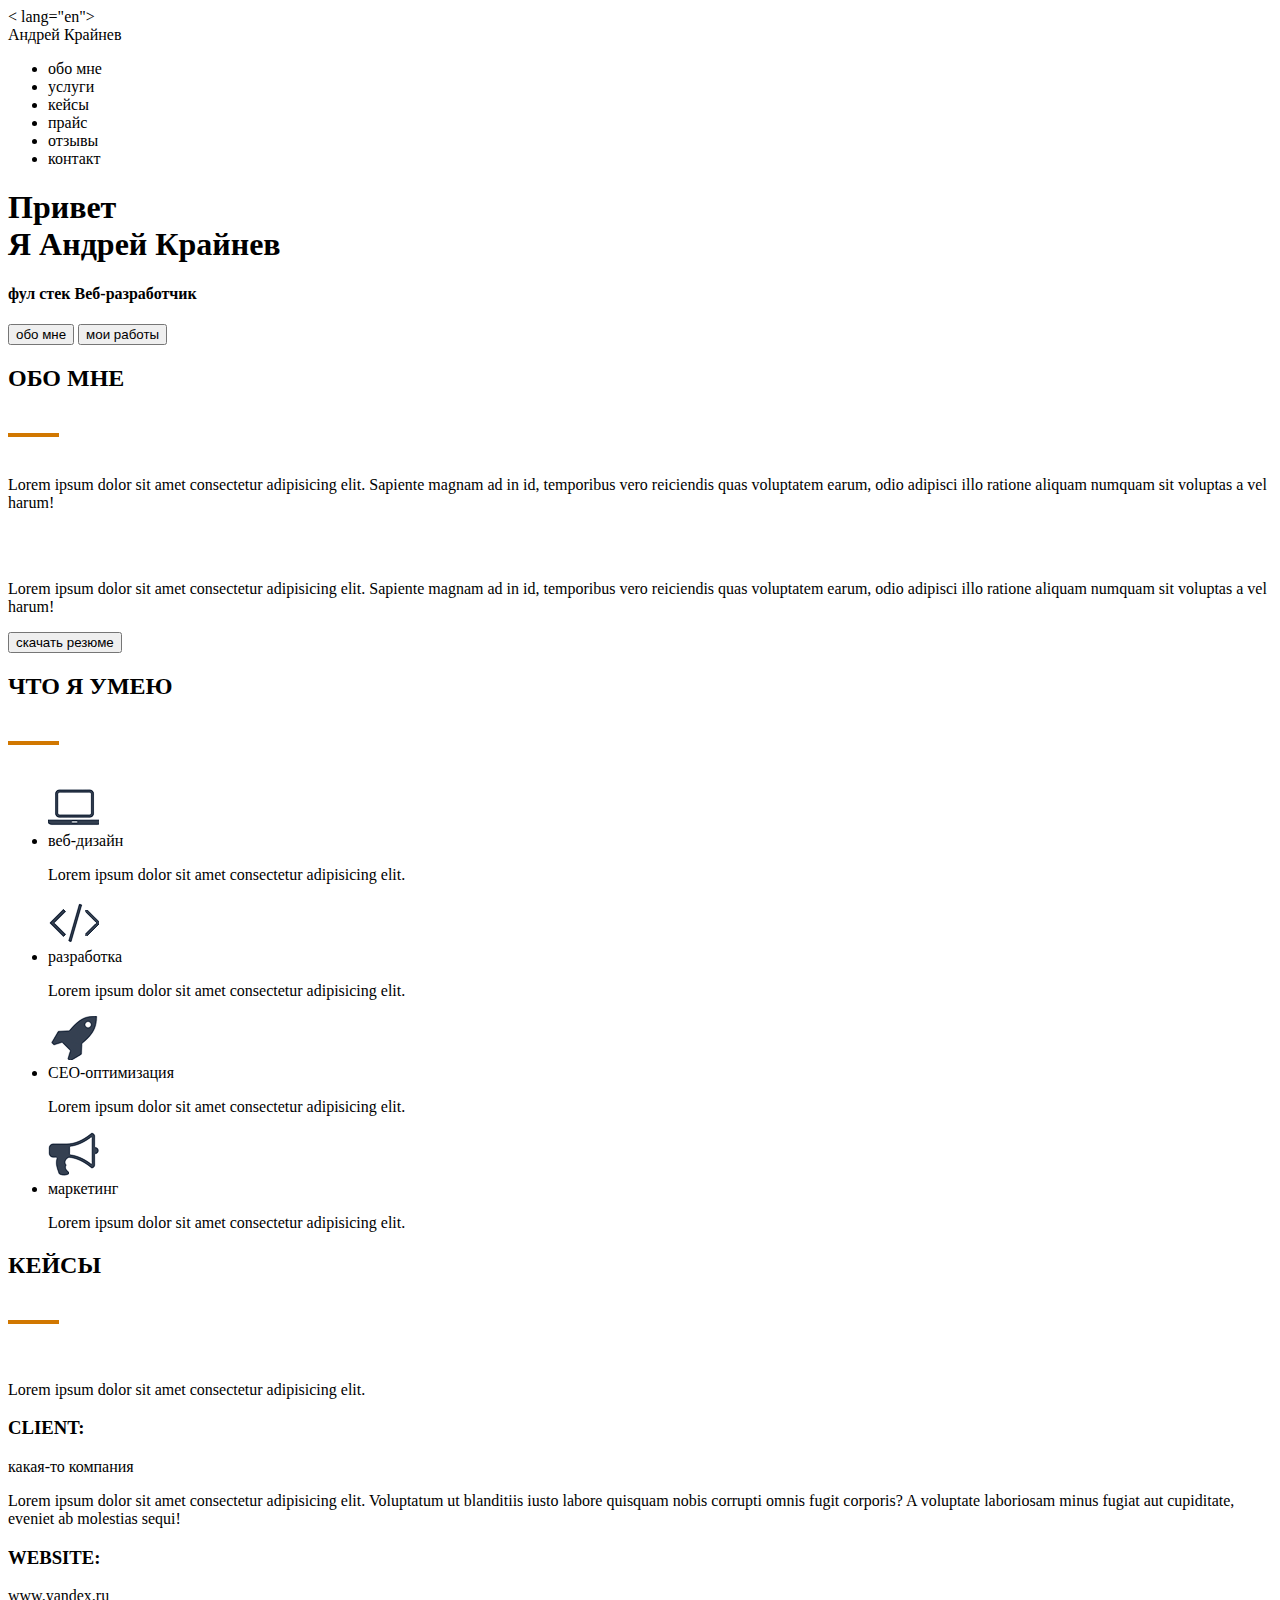
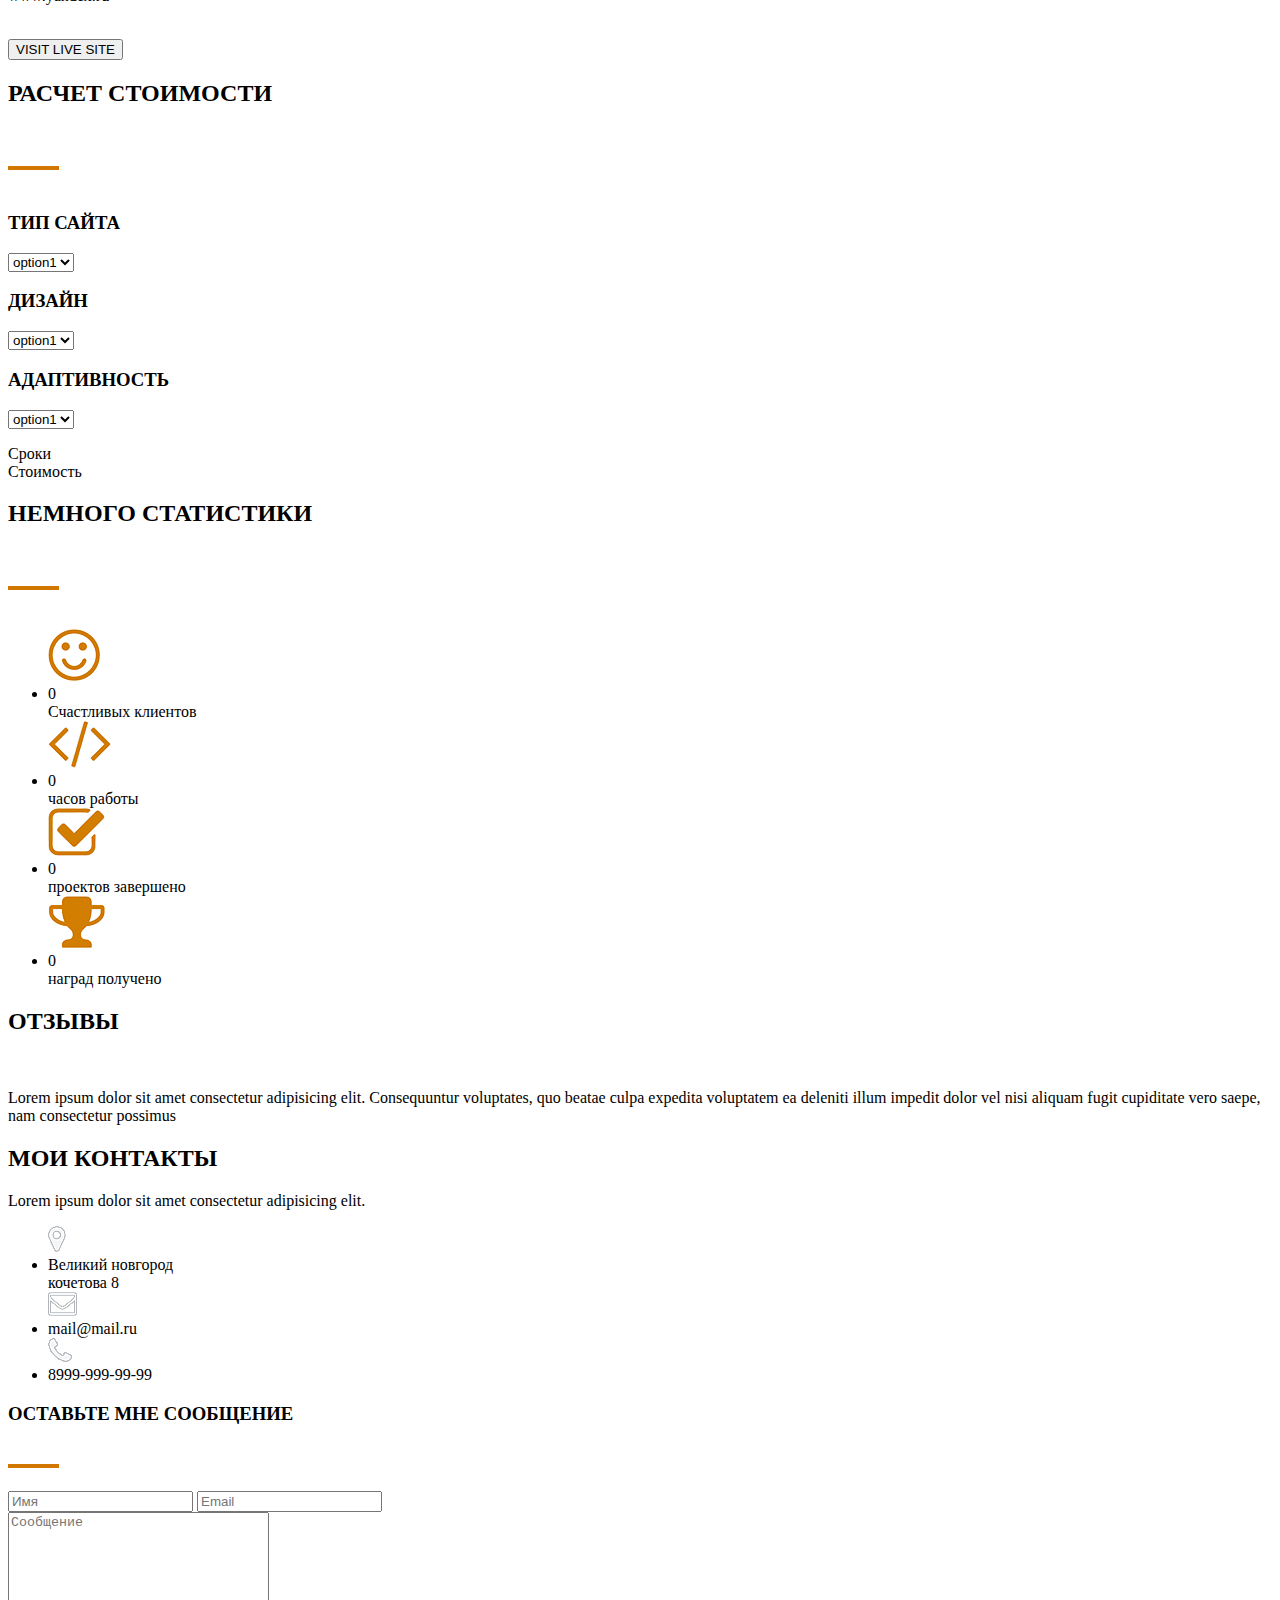
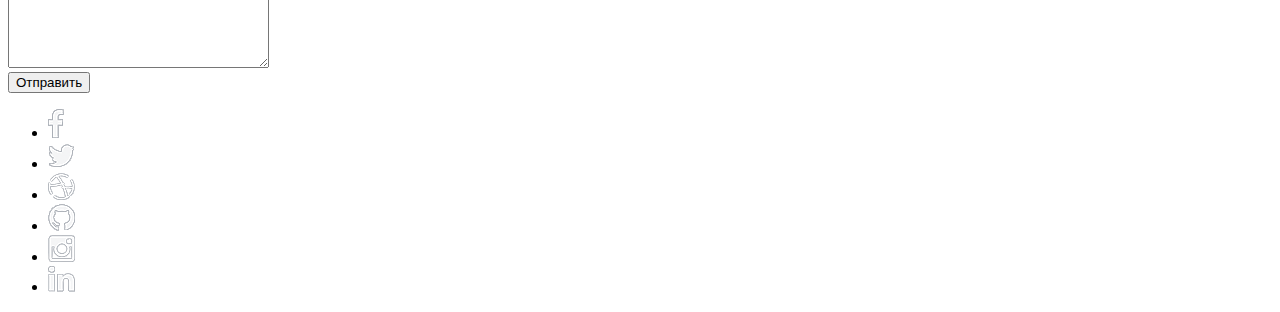
<file: src/index.html>
<!DOCTYPE html>
< lang="en">

   <head>
      <meta charset="UTF-8">
      <meta name="discription" content="это моя первая страница">
      <meta name="autor" content="Andrey">
      <meta name="robots" content="all">
      <meta property="og:title" content="это моя первая страница">
      <title>Андерй Крайнев - Веб-разработчик</title>
   </head>

   <body>

      <div>
         <header>
            <nav>
               <div class="logo">Андрей Крайнев</div>
               <div class="menu">
                  <ul>
                     <li>обо мне</li>
                     <li>услуги</li>
                     <li>кейсы</li>
                     <li>прайс</li>
                     <li>отзывы</li>
                     <li>контакт</li>
                  </ul>
               </div>
            </nav>
         </header>

         <div class="main">
            <div class="title__container">
               <h1>Привет <br> Я Андрей Крайнев</h1>
               <h4>фул стек Веб-разработчик</h4>
               <input type="submit" value="обо мне">
               <input type="submit" value="мои работы">
            </div>
         </div>

         <div class="info">
            <h2>ОБО МНЕ</h2>
            <img src="img/черта заголовка.png" alt="Картинка">
            <p>Lorem ipsum dolor sit amet consectetur adipisicing elit. Sapiente magnam ad in id, temporibus vero
               reiciendis
               quas
               voluptatem earum, odio adipisci illo ratione aliquam numquam sit voluptas a vel harum!</p>
            <br><br>
            <p>Lorem ipsum dolor sit amet consectetur adipisicing elit. Sapiente magnam ad in id, temporibus vero
               reiciendis
               quas
               voluptatem earum, odio adipisci illo ratione aliquam numquam sit voluptas a vel harum!</p>
            <input type="submit" value="скачать резюме">
         </div>

         <div class="skill">
            <h2>ЧТО Я УМЕЮ</h2>
            <img src="img/черта заголовка.png" alt="Картинка">
            <ul>
               <img src="img/ноут.png" alt="Картинка">
               <li>веб-дизайн <br>
                  <p>Lorem ipsum dolor sit amet consectetur adipisicing elit.</p>
               </li>
               <img src="img/знак.png" alt="Картинка">
               <li>разработка <br>
                  <p>Lorem ipsum dolor sit amet consectetur adipisicing elit.</p>
               </li>
               <img src="img/ракета.png" alt="Картинка">
               <li>СЕО-оптимизация <br>
                  <p>Lorem ipsum dolor sit amet consectetur adipisicing elit.</p>
               </li>
               <img src="img/грамафон.png" alt="Картинка">
               <li>маркетинг <br>
                  <p>Lorem ipsum dolor sit amet consectetur adipisicing elit.</p>
               </li>
            </ul>
         </div>

         <div class="keis">
            <h2>КЕЙСЫ</h2>
            <img src="img/черта заголовка.png" alt="Картинка">
            <br>
            <br>
            <p> Lorem ipsum dolor sit amet consectetur adipisicing elit.</p>
         </div>
         <div class="infoclient">

            <h3>CLIENT:</h3>
            <p>какая-то компания</p>
            <p>Lorem ipsum dolor sit amet consectetur adipisicing elit. Voluptatum ut blanditiis iusto labore
               quisquam
               nobis corrupti omnis fugit corporis? A voluptate laboriosam minus fugiat aut cupiditate, eveniet ab
               molestias sequi!</p>

            <h3>WEBSITE:</h3>
            <p>www.yandex.ru</p><br>
            <input type="button" value="VISIT LIVE SITE">
         </div>

         <div class="many">
            <h2>РАСЧЕТ СТОИМОСТИ</h2><br>
            <img src="img/черта заголовка.png" alt="Картинка">
         </div>
         <div class="table">

            <h3>ТИП САЙТА</h3>
            <select name="list">
               <option value="opt1">option1</option>
               <option value="opt2">option2</option>
               <option value="opt3">option3</option>
               <option value="opt4">option4</option>
            </select>

            <h3>ДИЗАЙН</h3>
            <select name="list">
               <option value="opt1">option1</option>
               <option value="opt2">option2</option>
               <option value="opt3">option3</option>
               <option value="opt4">option4</option>
            </select>

            <h3>АДАПТИВНОСТЬ</h3>
            <select name="list">
               <option value="opt1">option1</option>
               <option value="opt2">option2</option>
               <option value="opt3">option3</option>
               <option value="opt4">option4</option>
            </select>

            <p>Сроки <br> Стоимость</p>
         </div>


         <div class="statistics">
            <h2>НЕМНОГО СТАТИСТИКИ</h2> <br>
            <img src="img/черта заголовка.png" alt="Картинка">
         </div>
         <ul>
            <img src="img/смайл2.png" alt="Картинка">
            <li>0 <br>Счастливых клиентов</li>
            <img src="img/скобки2.png" alt="Картинка">
            <li>0 <br>часов работы</li>
            <img src="img/галочка2.png" alt="Картинка">
            <li>0 <br>проектов завершено</li>
            <img src="img/кубок2.png" alt="Картинка">
            <li>0 <br>наград получено</li>
         </ul>
      </div>

      <div class="feedback">
         <h2>ОТЗЫВЫ</h2><br>
         <p>Lorem ipsum dolor sit amet consectetur adipisicing elit. Consequuntur voluptates, quo beatae culpa
            expedita
            voluptatem ea deleniti illum impedit dolor vel nisi aliquam fugit cupiditate vero saepe, nam consectetur
            possimus
         </p>
      </div>

      <div class="MyContaсts">
         <h2>МОИ КОНТАКТЫ</h2>
         <p>Lorem ipsum dolor sit amet consectetur adipisicing elit.</p>
         <ul>
            <img src="img/гео.png" alt="Картинка">
            <li>Великий новгород <br>кочетова 8</li>
            <img src="img/конверт.png" alt="Картинка">
            <li>mail@mail.ru</li>
            <img src="img/труба.png" alt="Картинка">
            <li>8999-999-99-99 </li>
         </ul>
      </div>
      <div class="message">
         <h3>ОСТАВЬТЕ МНЕ СООБЩЕНИЕ</h3>
         <img src="img/черта заголовка.png" alt="Картинка">

         <form action="#">
            <input type="text" name="text_input" value="" placeholder="Имя">
            <input type="text" name="text_input" value="" placeholder="Email">
            <br>
            <textarea name="message" id="" cols="30" rows="10" placeholder="Сообщение"></textarea> <br>
            <input type="submit" value="Отправить">
         </form>
         <div class="img_message">
            <ul>
               <li><img src="img/фб.png" alt="Картинка"></li>
               <li><img src="img/твитер.png" alt="Картинка"></li>
               <li><img src="img/мяч.png" alt="Картинка"></li>
               <li><img src="img/киса.png" alt="Картинка"></li>
               <li><img src="img/инст.png" alt="Картинка"></li>
               <li><img src="img/ин.png" alt="Картинка"></li>
            </ul>
         </div>
      </div>

   </body>


   </html>
</file>
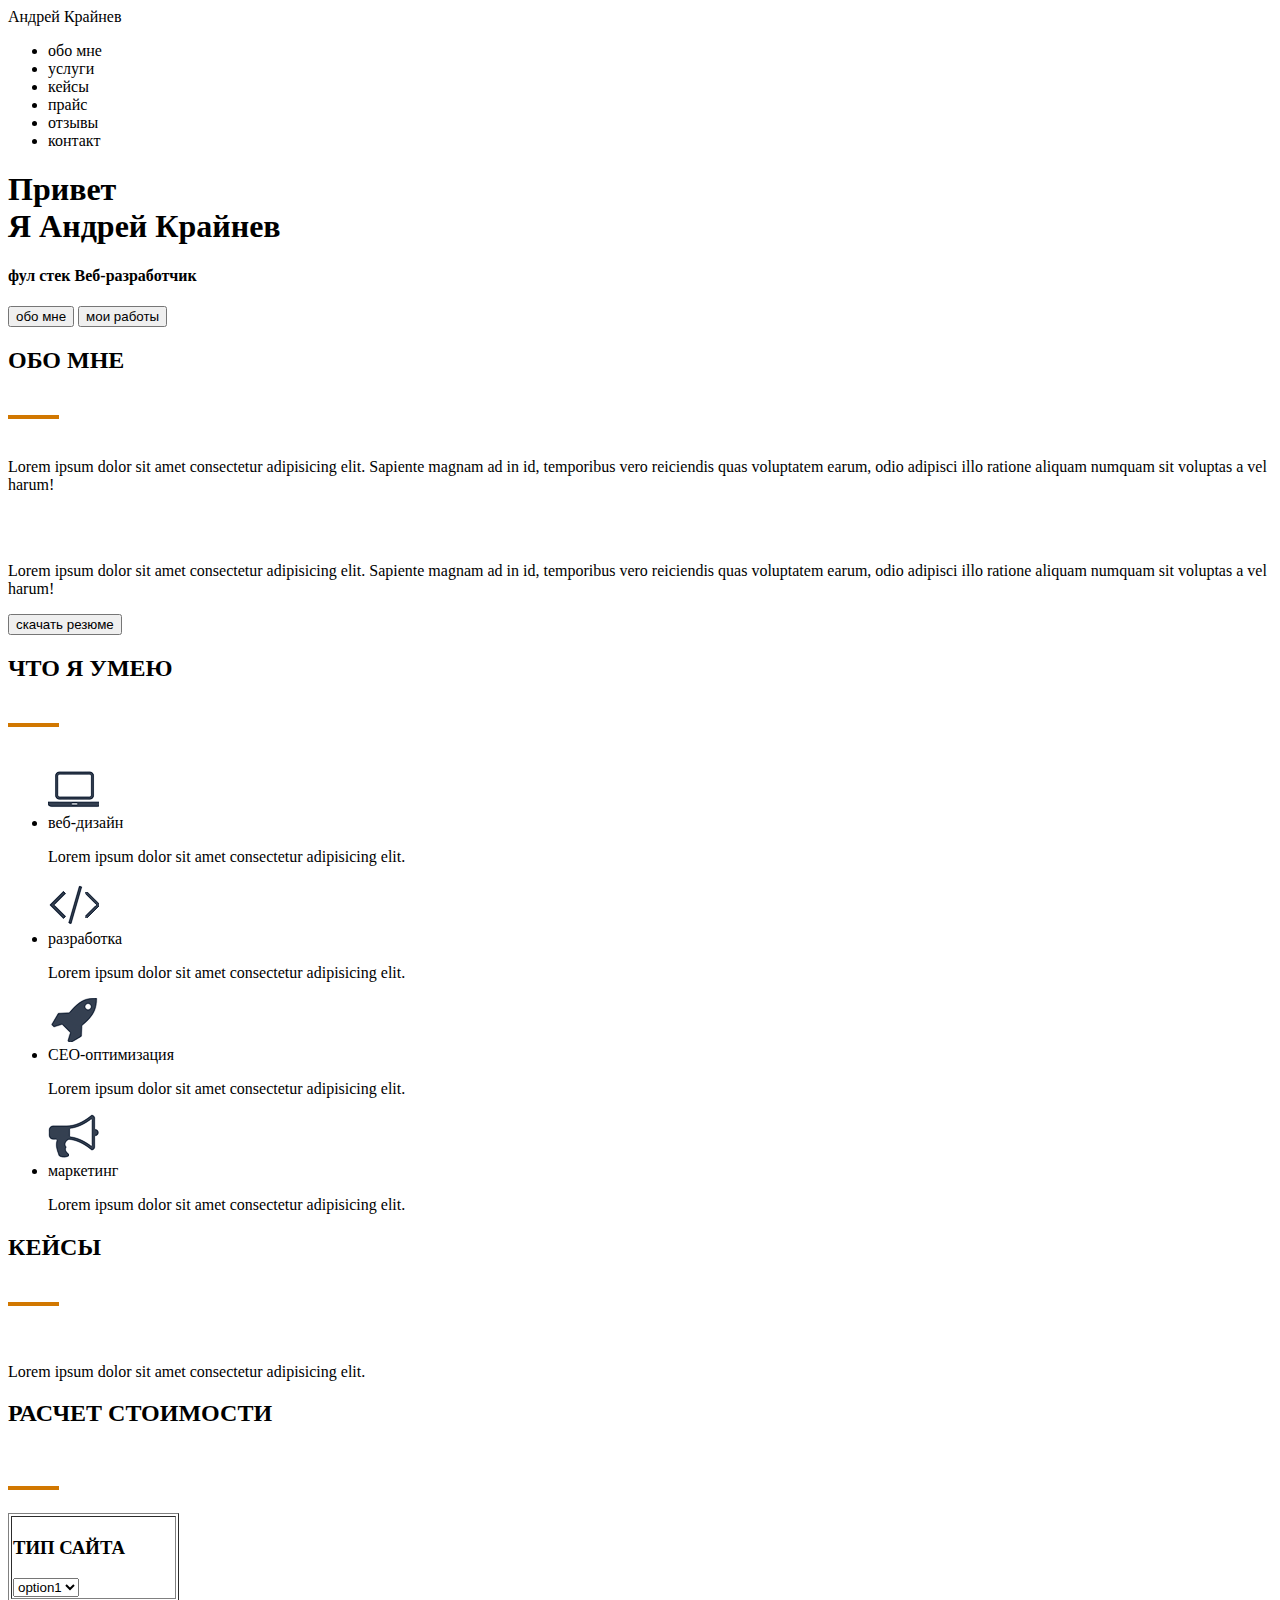
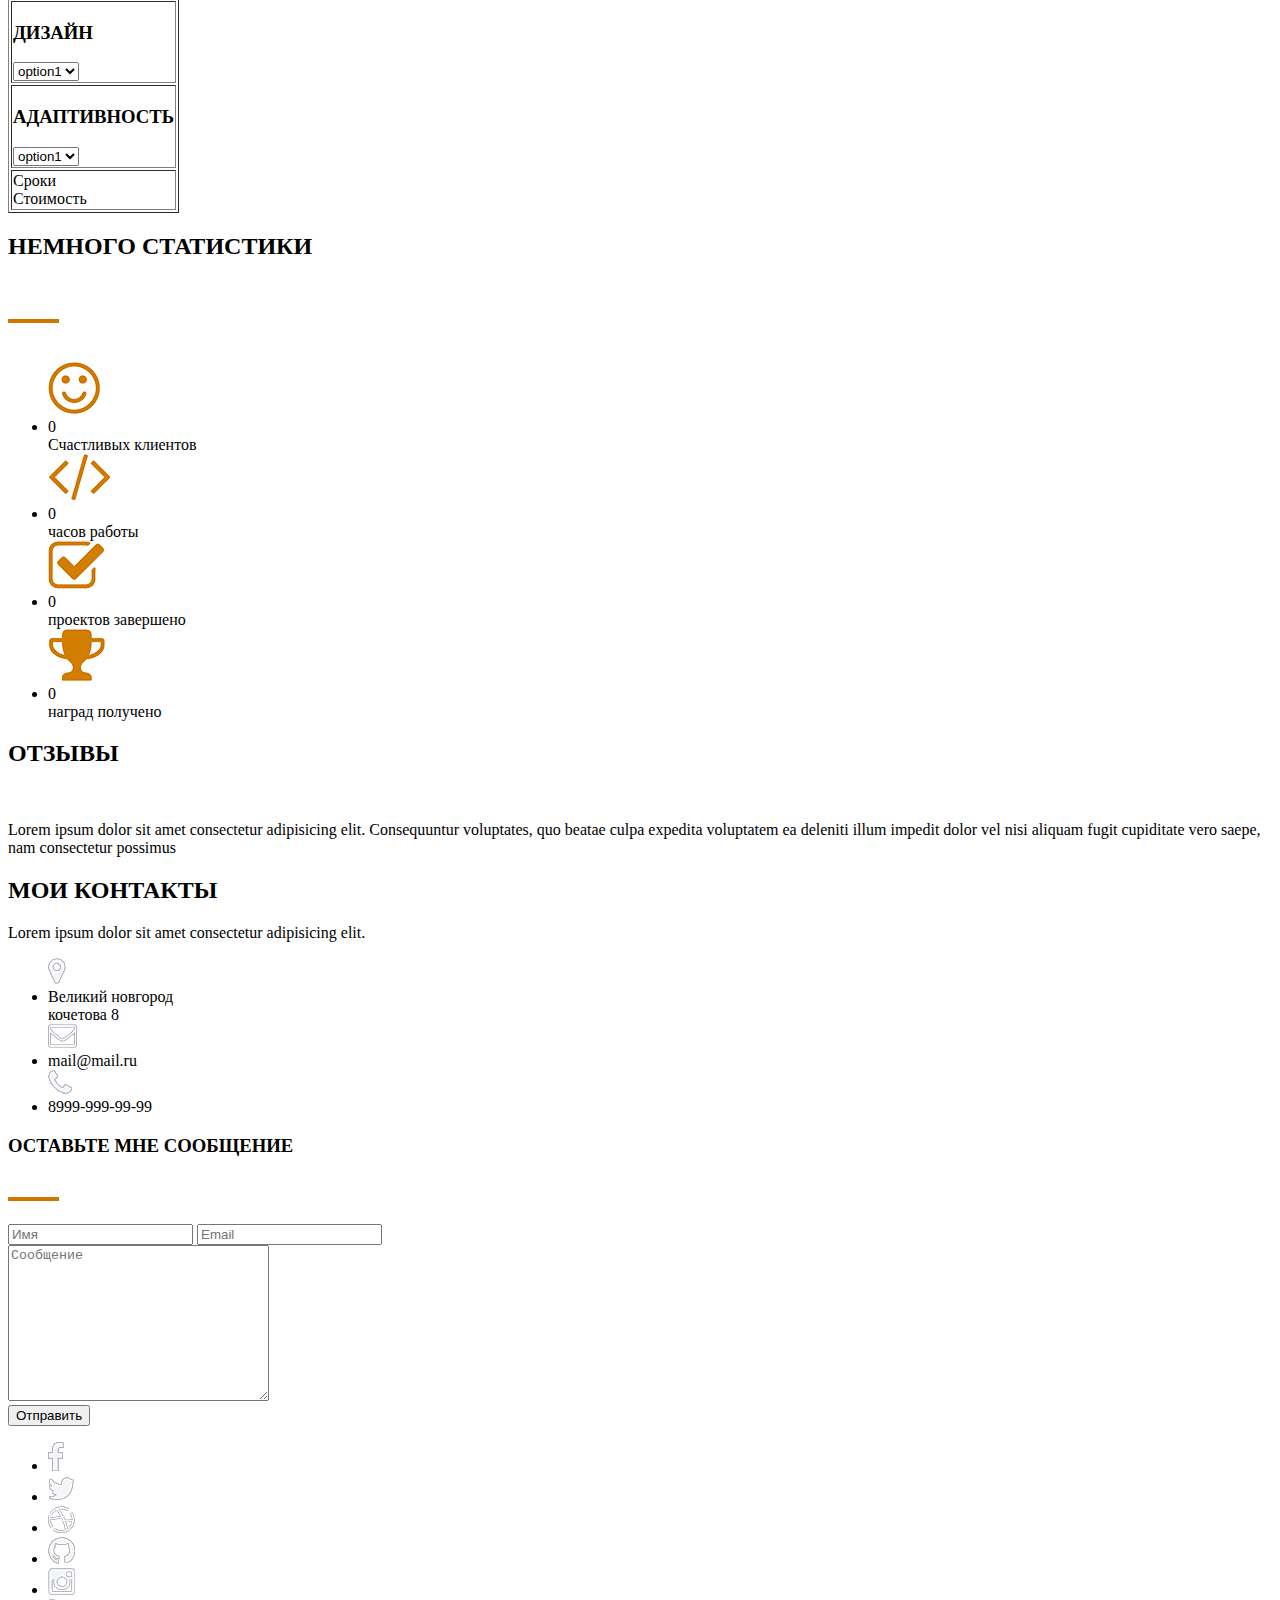
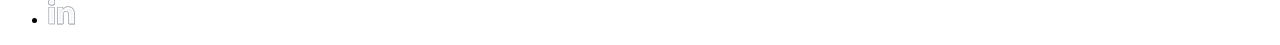
<file: src/src/index.html>
<!DOCTYPE html>
<html lang="en">

<head>
   <meta charset="UTF-8">
   <meta name="discription" content="это моя первая страница">
   <meta name="autor" content="Andrey">
   <meta name="robots" content="all">
   <meta property="og:title" content="это моя первая страница">
   <title>Андерй Крайнев - Веб-разработчик</title>
</head>

<body>
   <header>
      <nav>
         <div class="logo">Андрей Крайнев</div>
         <div class="menu">
            <ul>
               <li>обо мне</li>
               <li>услуги</li>
               <li>кейсы</li>
               <li>прайс</li>
               <li>отзывы</li>
               <li>контакт</li>
            </ul>
         </div>
      </nav>
   </header>

   <div class="main">
      <div class="title__container">
         <h1>Привет <br> Я Андрей Крайнев</h1>
         <h4>фул стек Веб-разработчик</h4>
         <input type="submit" value="обо мне">
         <input type="submit" value="мои работы">
      </div>
   </div>

   <div class="info">
      <h2>ОБО МНЕ</h2>
      <img src="img/черта заголовка.png" alt="Картинка">
      <p>Lorem ipsum dolor sit amet consectetur adipisicing elit. Sapiente magnam ad in id, temporibus vero reiciendis
         quas
         voluptatem earum, odio adipisci illo ratione aliquam numquam sit voluptas a vel harum!</p>
      <br><br>
      <p>Lorem ipsum dolor sit amet consectetur adipisicing elit. Sapiente magnam ad in id, temporibus vero reiciendis
         quas
         voluptatem earum, odio adipisci illo ratione aliquam numquam sit voluptas a vel harum!</p>
      <input type="submit" value="скачать резюме">
   </div>

   <div class="skill">
      <h2>ЧТО Я УМЕЮ</h2>
      <img src="img/черта заголовка.png" alt="Картинка">
      <ul>
         <img src="img/ноут.png" alt="Картинка">
         <li>веб-дизайн <br>
            <p>Lorem ipsum dolor sit amet consectetur adipisicing elit.</p>
         </li>
         <img src="img/знак.png" alt="Картинка">
         <li>разработка <br>
            <p>Lorem ipsum dolor sit amet consectetur adipisicing elit.</p>
         </li>
         <img src="img/ракета.png" alt="Картинка">
         <li>СЕО-оптимизация <br>
            <p>Lorem ipsum dolor sit amet consectetur adipisicing elit.</p>
         </li>
         <img src="img/грамафон.png" alt="Картинка">
         <li>маркетинг <br>
            <p>Lorem ipsum dolor sit amet consectetur adipisicing elit.</p>
         </li>
      </ul>
   </div>

   <div class="keis">
      <h2>КЕЙСЫ</h2>
      <img src="img/черта заголовка.png" alt="Картинка">
      <br>
      <br>
      <p> Lorem ipsum dolor sit amet consectetur adipisicing elit.</p>
   </div>

   <div class="many">
      <h2>РАСЧЕТ СТОИМОСТИ</h2><br>
      <img src="img/черта заголовка.png" alt="Картинка">
      <table border="1">
         <tr>
            <td>
               <h3>ТИП САЙТА</h3>
               <select name="list">
                  <option value="opt1">option1</option>
                  <option value="opt2">option2</option>
                  <option value="opt3">option3</option>
                  <option value="opt4">option4</option>
               </select>
            </td>
         </tr>

         <tr>
            <td>
               <h3>ДИЗАЙН</h3>
               <select name="list">
                  <option value="opt1">option1</option>
                  <option value="opt2">option2</option>
                  <option value="opt3">option3</option>
                  <option value="opt4">option4</option>
               </select>
            </td>
         </tr>

         <tr>
            <td>
               <h3>АДАПТИВНОСТЬ</h3>
               <select name="list">
                  <option value="opt1">option1</option>
                  <option value="opt2">option2</option>
                  <option value="opt3">option3</option>
                  <option value="opt4">option4</option>
               </select>
            </td>
         </tr>

         <tr>
            <td>Сроки <br> Стоимость</td>
         </tr>
      </table>

      <div class="statistics">
         <h2>НЕМНОГО СТАТИСТИКИ</h2> <br>
         <img src="img/черта заголовка.png" alt="Картинка">
      </div>
      <ul>
         <img src="img/смайл2.png" alt="Картинка">
         <li>0 <br>Счастливых клиентов</li>
         <img src="img/скобки2.png" alt="Картинка">
         <li>0 <br>часов работы</li>
         <img src="img/галочка2.png" alt="Картинка">
         <li>0 <br>проектов завершено</li>
         <img src="img/кубок2.png" alt="Картинка">
         <li>0 <br>наград получено</li>
      </ul>
   </div>

   <div class="feedback">
      <h2>ОТЗЫВЫ</h2><br>
      <p>Lorem ipsum dolor sit amet consectetur adipisicing elit. Consequuntur voluptates, quo beatae culpa
         expedita
         voluptatem ea deleniti illum impedit dolor vel nisi aliquam fugit cupiditate vero saepe, nam consectetur
         possimus
      </p>
   </div>

   <div class="MyContaсts">
      <h2>МОИ КОНТАКТЫ</h2>
      <p>Lorem ipsum dolor sit amet consectetur adipisicing elit.</p>
      <ul>
         <img src="img/гео.png" alt="Картинка">
         <li>Великий новгород <br>кочетова 8</li>
         <img src="img/конверт.png" alt="Картинка">
         <li>mail@mail.ru</li>
         <img src="img/труба.png" alt="Картинка">
         <li>8999-999-99-99 </li>
      </ul>
   </div>
   <div class="message">
      <h3>ОСТАВЬТЕ МНЕ СООБЩЕНИЕ</h3>
      <img src="img/черта заголовка.png" alt="Картинка">

      <form action="#">
         <input type="text" name="text_input" value="" placeholder="Имя">
         <input type="text" name="text_input" value="" placeholder="Email">
         <br>
         <textarea name="message" id="" cols="30" rows="10" placeholder="Сообщение"></textarea> <br>
         <input type="submit" value="Отправить">
      </form>
      <div class="img_message">
         <ul>
            <li><img src="img/фб.png" alt="Картинка"></li>
            <li><img src="img/твитер.png" alt="Картинка"></li>
            <li><img src="img/мяч.png" alt="Картинка"></li>
            <li><img src="img/киса.png" alt="Картинка"></li>
            <li><img src="img/инст.png" alt="Картинка"></li>
            <li><img src="img/ин.png" alt="Картинка"></li>
         </ul>
      </div>
   </div>

</body>


</html>
</file>
